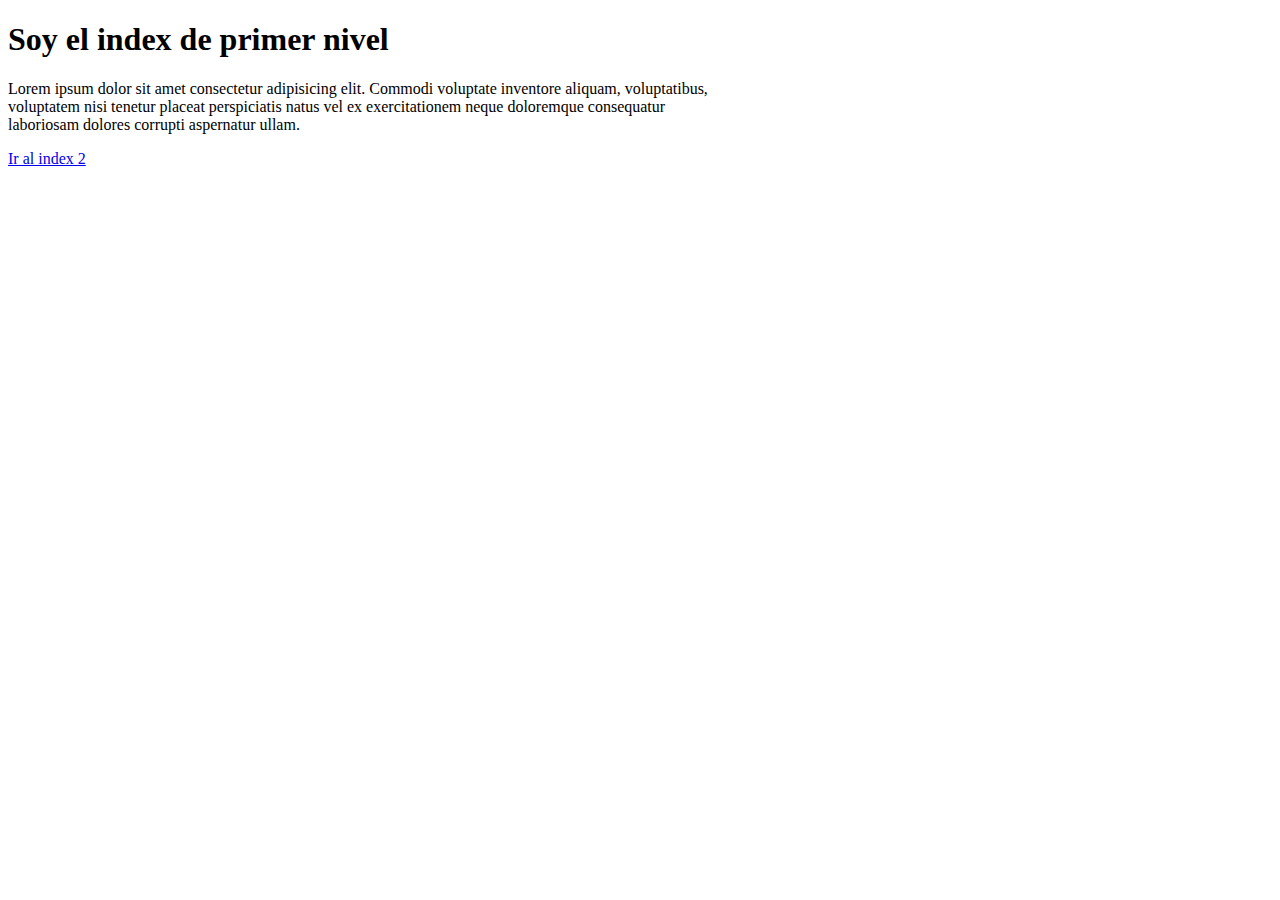
<file: index.html>
<!DOCTYPE html>
<html lang="en">
<head>
    <meta charset="UTF-8">
    <meta name="viewport" content="width=device-width, initial-scale=1.0">
    <title>Index primer nivel</title>
</head>
<body>
    <h1>Soy el index de primer nivel</h1>
    <p>Lorem ipsum dolor sit amet consectetur adipisicing elit. Commodi voluptate inventore aliquam, voluptatibus,<br> 
        voluptatem nisi tenetur placeat perspiciatis natus vel ex exercitationem neque doloremque consequatur<br>
        laboriosam dolores corrupti aspernatur ullam.</p>
    <a href="index/indexsegundonv.html">Ir al index 2</a>
</body>
</html>
</file>
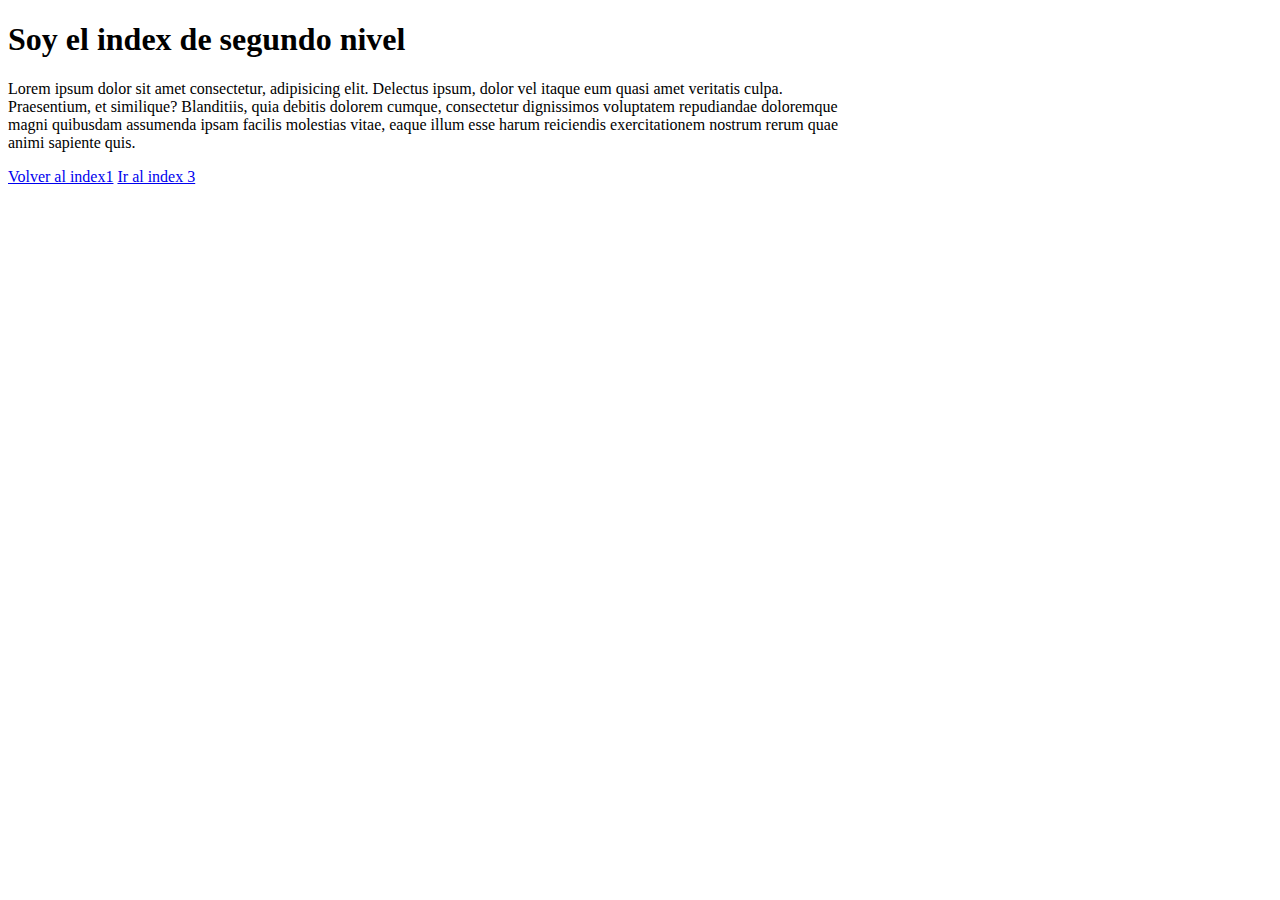
<file: index/indexsegundonv.html>
<!DOCTYPE html>
<html lang="en">
<head>
    <meta charset="UTF-8">
    <meta name="viewport" content="width=device-width, initial-scale=1.0">
    <title>Index segundo nivel</title>
</head>
<body>
    <h1>Soy el index de segundo nivel</h1>
    <p>Lorem ipsum dolor sit amet consectetur, adipisicing elit. Delectus ipsum, dolor vel itaque eum quasi amet veritatis culpa. <br>
        Praesentium, et similique? Blanditiis, quia debitis dolorem cumque, consectetur dignissimos voluptatem repudiandae doloremque <br>
        magni quibusdam assumenda ipsam facilis molestias vitae, eaque illum esse harum reiciendis exercitationem nostrum rerum quae <br>
        animi sapiente quis.
    </p>
    <a href="../index.html">Volver al index1</a>
    <a href="../index/index3/indextercernv.html">Ir al index 3</a>
    
</body>
</html>
</file>
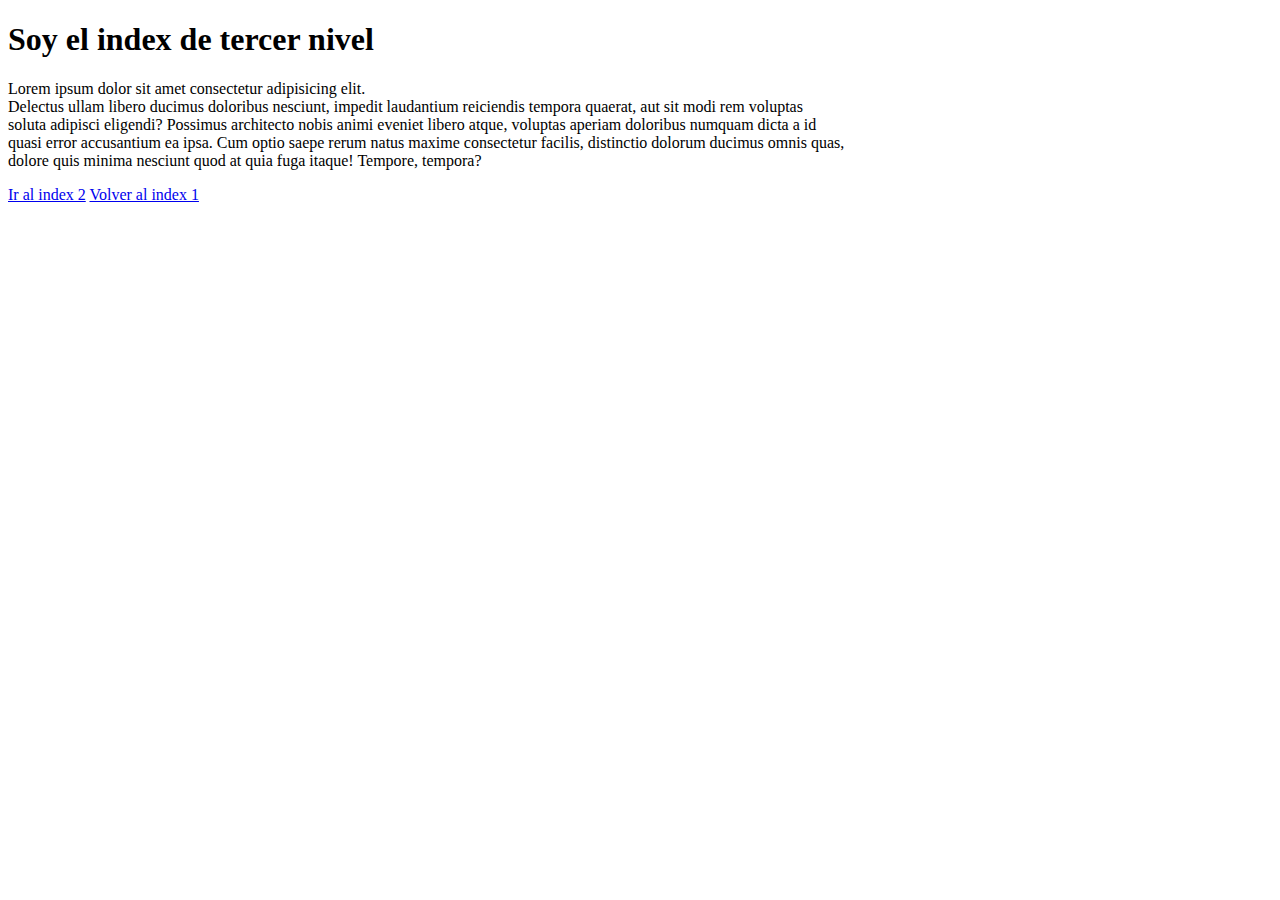
<file: index/index3/indextercernv.html>
<!DOCTYPE html>
<html lang="en">
<head>
    <meta charset="UTF-8">
    <meta name="viewport" content="width=device-width, initial-scale=1.0">
    <title>Index tercer nivel</title>
</head>
<body>
    <h1>Soy el index de tercer nivel</h1>
    <p>Lorem ipsum dolor sit amet consectetur adipisicing elit. <br>
        Delectus ullam libero ducimus doloribus nesciunt, impedit laudantium reiciendis tempora quaerat, aut sit modi rem voluptas <br>
        soluta adipisci eligendi? Possimus architecto nobis animi eveniet libero atque, voluptas aperiam doloribus numquam dicta a id <br>
        quasi error accusantium ea ipsa. Cum optio saepe rerum natus maxime consectetur facilis, distinctio dolorum ducimus omnis quas,<br>
         dolore quis minima nesciunt quod at quia fuga itaque! Tempore, tempora?</p>
    <a href="../indexsegundonv.html">Ir al index 2</a>
    <a href="../../index.html">Volver al index 1</a>
</body>
</html>
</file>
